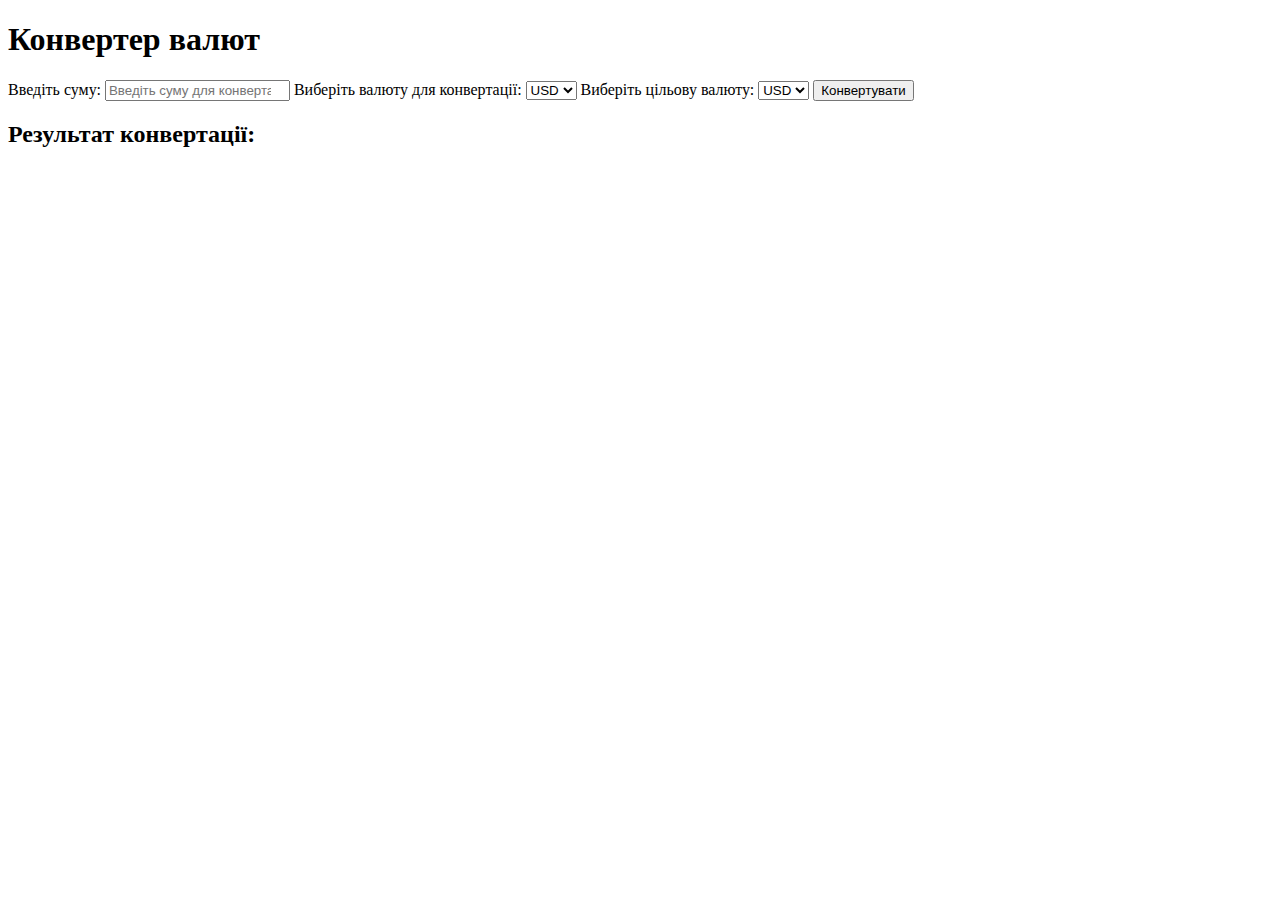
<file: index.html>
<!DOCTYPE html>
<html lang="uk">
<head>
    <meta charset="UTF-8">
    <meta name="viewport" content="width=device-width, initial-scale=1.0">
    <title>Конвертер валют</title>
    
</head>
<body>
    <h1>Конвертер валют</h1>
    <label for="amount">Введіть суму:</label>
    <input type="number" id="amount" placeholder="Введіть суму для конвертації">

    <label for="fromCurrency">Виберіть валюту для конвертації:</label>
    <select id="fromCurrency">
        <option value="USD">USD</option>
        <option value="EUR">EUR</option>
        <option value="UAH">UAH</option>
    </select>

    <label for="toCurrency">Виберіть цільову валюту:</label>
    <select id="toCurrency">
        <option value="USD">USD</option>
        <option value="EUR">EUR</option>
        <option value="UAH">UAH</option>
    </select>
    <button onclick="convertCurrency()">Конвертувати</button>
   
    <h2>Результат конвертації:</h2>
    <p id="result"></p>
    
    <script src="script.js"></script>
</body>
</html>
</file>
